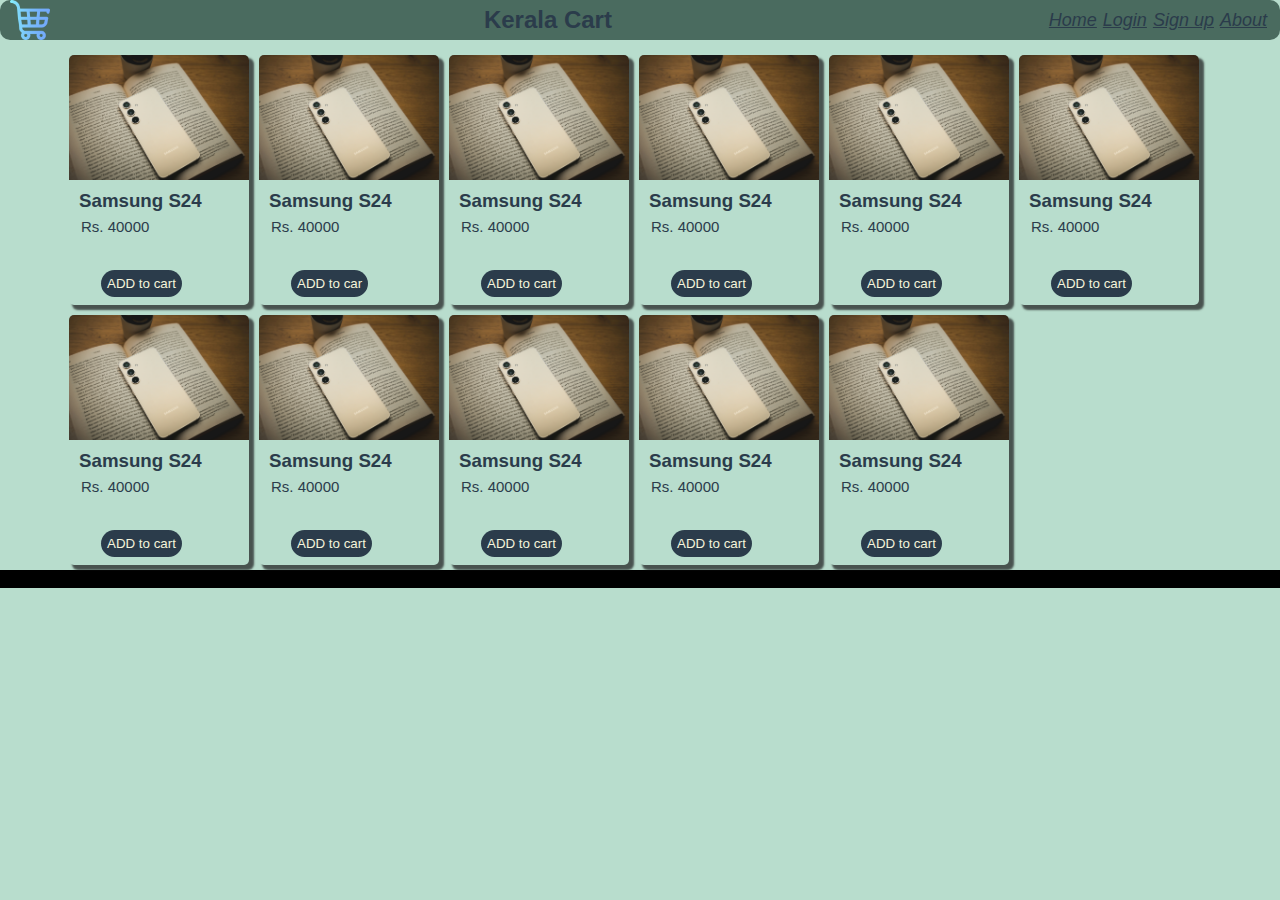
<file: index.html>
<!DOCTYPE html>
<html lang="en">

<head>
    <meta charset="UTF-8">
    <meta name="viewport" content="width=device-width, initial-scale=1.0">
    <title>Kerala Cart</title>
    <link rel="shortcut icon" href="static/images/icons/shopping.ico" type="image/x-icon">
    <link rel="stylesheet" href="static/css/style1.css">
</head>

<body>
    <!-- site header -->
    <header id="site-header">
        <div class="site-logo">
            <a href="index.html"><img src="static/images/icons/shopping.ico" alt="">
            </a>
        </div>
        <h2>
            Kerala Cart
        </h2>
        <!-- <form class="search" action="search">
            <input type="text" placeholder="search"  name="search">
            <button type="submit"> <i class="fa fa search"></button>
        </form> -->
        <nav>
            <a href="index.html">Home</a>
            <a href="login.html">Login</a>
            <a href="">Sign up</a>
            <a href="about.html">About</a>
        </nav>
    </header>
    <!-- site header ends -->
    <main>
        <section id="products">

            <div class="container">

                <!-- a single product card -->
                <div class="card">
                    <div class="card-img">
                        <a href="https://www.samsung.com/in/smartphones/galaxy-s24/"><img src="media/products/s24.jpg.jpg" alt=""></a> 
                    </div>
                    <div class="card-body">
                        <div class="card-text">
                            <h3>
                                Samsung S24
                            </h3>
                            <span>
                                Rs. 40000
                            </span> <br>
                            <button>
                                ADD to cart
                            </button>
                        </div>
                    </div>
                </div>
                <!-- product card ends -->
                                 <!-- a single product card -->
                <div class="card">
                    <div class="card-img">
                        <img src="media/products/s24.jpg.jpg" alt="">
                    </div>
                    <div class="card-body">
                        <div class="card-text">
                            <h3>
                                Samsung S24
                            </h3>
                            <span>
                                Rs. 40000
                            </span> <br>
                            <button>
                                ADD to car
                            </button>
                        </div>
                    </div>
                </div>
                <!-- product card ends -->

                                <!-- a single product card -->
                                <div class="card">
                                    <div class="card-img">
                                        <img src="media/products/s24.jpg.jpg" alt="">
                                    </div>
                                    <div class="card-body">
                                        <div class="card-text">
                                            <h3>
                                                Samsung S24
                                            </h3>
                                            <span>
                                                Rs. 40000
                                            </span> <br>
                                            <button>
                                                ADD to cart
                                            </button>
                                        </div>
                                    </div>
                                </div>
                                <!-- product card ends -->
                <!-- a single product card -->
                <div class="card">
                    <div class="card-img">
                        <img src="media/products/s24.jpg.jpg" alt="">
                    </div>
                    <div class="card-body">
                        <div class="card-text">
                            <h3>
                                Samsung S24
                            </h3>
                            <span>
                                Rs. 40000
                            </span> <br>
                            <button>
                                ADD to cart
                            </button>
                        </div>
                    </div>
                </div>
                <!-- product card ends -->
                <!-- a single product card -->
                <div class="card">
                    <div class="card-img">
                        <img src="media/products/s24.jpg.jpg" alt="">
                    </div>
                    <div class="card-body">
                        <div class="card-text">
                            <h3>
                                Samsung S24
                            </h3>
                            <span>
                                Rs. 40000
                            </span> <br>
                            <button>
                                ADD to cart
                            </button>
                        </div>
                    </div>
                </div>
                <!-- product card ends -->
                <!-- a single product card -->
                <div class="card">
                    <div class="card-img">
                        <img src="media/products/s24.jpg.jpg" alt="">
                    </div>
                    <div class="card-body">
                        <div class="card-text">
                            <h3>
                                Samsung S24
                            </h3>
                            <span>
                                Rs. 40000
                            </span> <br>
                            <button>
                                ADD to cart
                            </button>
                        </div>
                    </div>
                </div>
                <!-- product card ends -->
                <!-- a single product card -->
                <div class="card">
                    <div class="card-img">
                        <img src="media/products/s24.jpg.jpg" alt="">
                    </div>
                    <div class="card-body">
                        <div class="card-text">
                            <h3>
                                Samsung S24
                            </h3>
                            <span>
                                Rs. 40000
                            </span> <br>
                            <button>
                                ADD to cart
                            </button>
                        </div>
                    </div>
                </div>
                <!-- product card ends -->
                <!-- a single product card -->
                <div class="card">
                    <div class="card-img">
                        <img src="media/products/s24.jpg.jpg" alt="">
                    </div>
                    <div class="card-body">
                        <div class="card-text">
                            <h3>
                                Samsung S24
                            </h3>
                            <span>
                                Rs. 40000
                            </span> <br>
                            <button>
                                ADD to cart
                            </button>
                        </div>
                    </div>
                </div>
                <!-- product card ends -->
                <!-- a single product card -->
                <div class="card">
                    <div class="card-img">
                        <img src="media/products/s24.jpg.jpg" alt="">
                    </div>
                    <div class="card-body">
                        <div class="card-text">
                            <h3>
                                Samsung S24
                            </h3>
                            <span>
                                Rs. 40000
                            </span> <br>
                            <button>
                                ADD to cart
                            </button>
                        </div>
                    </div>
                </div>
                <!-- product card ends -->
                <!-- a single product card -->
                <div class="card">
                    <div class="card-img">
                        <img src="media/products/s24.jpg.jpg" alt="">
                    </div>
                    <div class="card-body">
                        <div class="card-text">
                            <h3>
                                Samsung S24
                            </h3>
                            <span>
                                Rs. 40000
                            </span> <br>
                            <button>
                                ADD to cart
                            </button>
                        </div>
                    </div>
                </div>
                <!-- product card ends -->
                <!-- a single product card -->
                <div class="card">
                    <div class="card-img">
                        <img src="media/products/s24.jpg.jpg" alt="">
                    </div>
                    <div class="card-body">
                        <div class="card-text">
                            <h3>
                                Samsung S24
                            </h3>
                            <span>
                                Rs. 40000
                            </span> <br>
                            <button>
                                ADD to cart
                            </button>
                        </div>
                    </div>
                </div>
                <!-- product card ends -->
                

            </div>





        </section>
    </main>
    <footer id="site-footer">
        footer
    </footer>
</body>

</html>
</file>
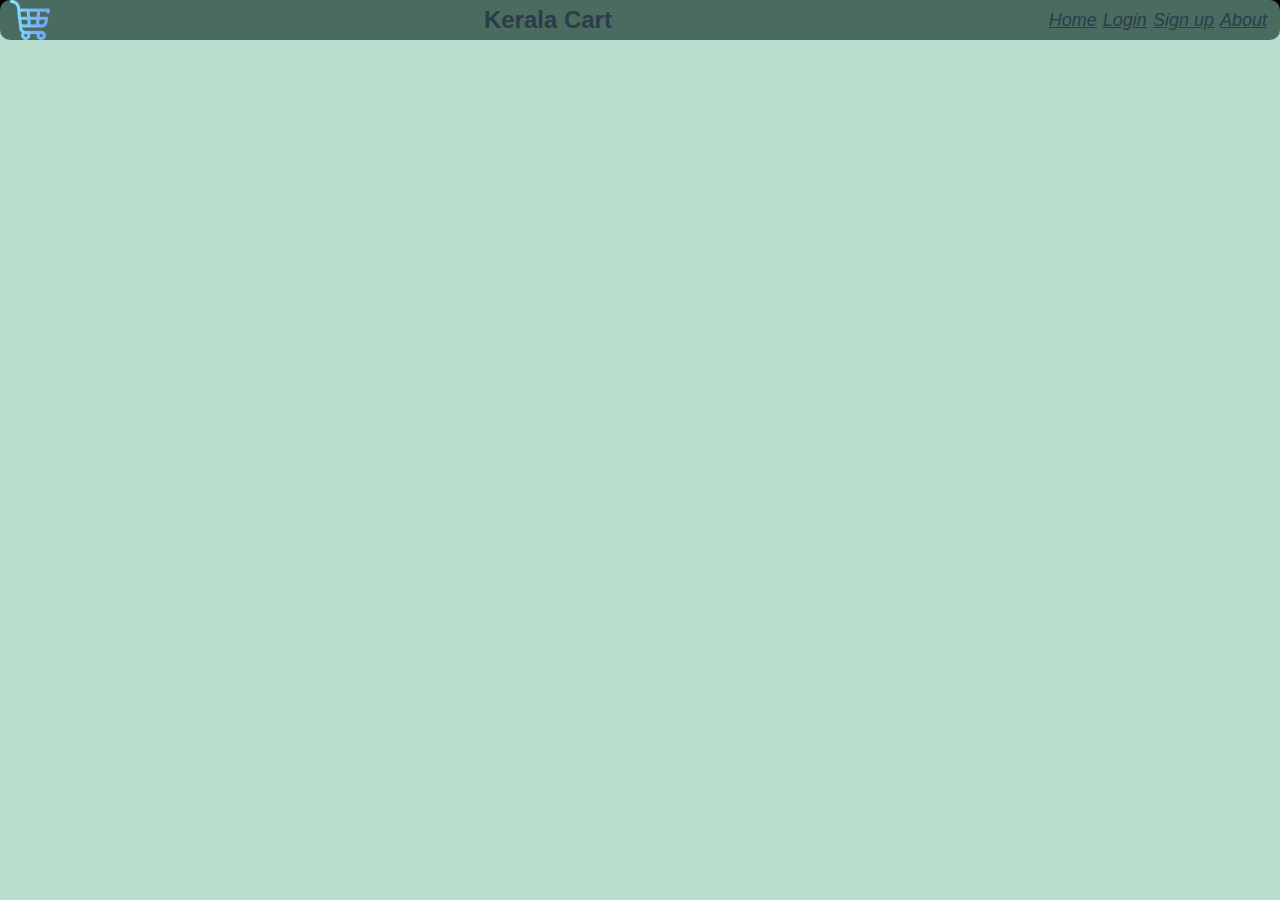
<file: about.html>
<!DOCTYPE html>
<html lang="en">

<head>
    <meta charset="UTF-8">
    <meta name="viewport" content="width=device-width, initial-scale=1.0">
    <title>Kerala Cart</title>
    <link rel="shortcut icon" href="static/images/icons/shopping.ico" type="image/x-icon">
    <link rel="stylesheet" href="static/css/style1.css">
</head>

<body>
    <!-- site header -->
    <header id="site-header">
        <div class="site-logo">
            <a href="index.html"><img src="static/images/icons/shopping.ico" alt="">
            </a>
        </div>
        <h2>
            Kerala Cart
        </h2>
        <!-- <form class="search" action="search">
            <input type="text" placeholder="search"  name="search">
            <button type="submit"> <i class="fa fa search"></button>
        </form> -->
        <nav>
            <a href="index.html">Home</a>
            <a href="login.html">Login</a>
            <a href="">Sign up</a>
            <a href="about.html">About</a>
        </nav>
    </header>
    <!-- site header ends -->
    <main>
        
    </main>
    <footer id="site-footer">
        footer
    </footer>
</body>

</html>
</file>
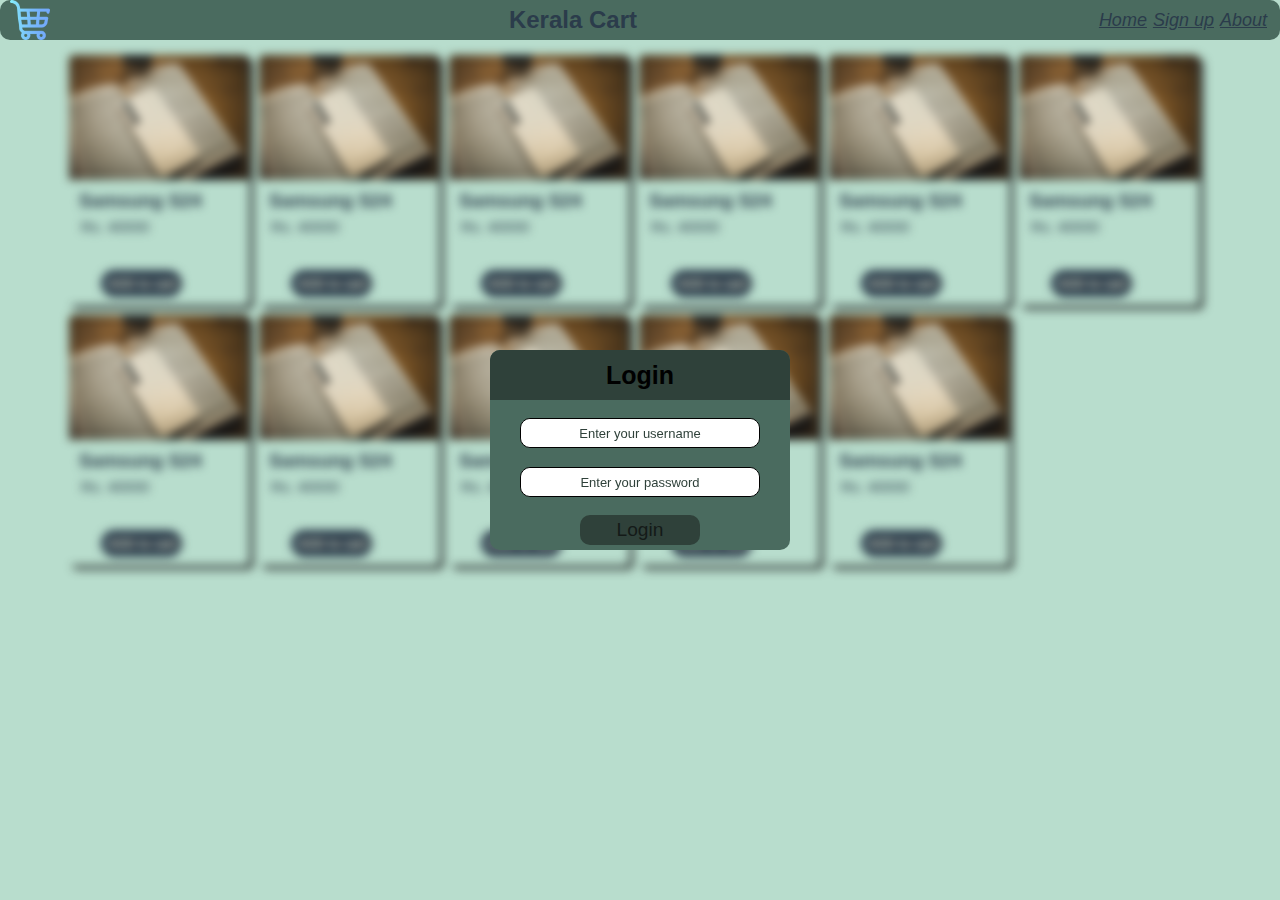
<file: login.html>
<!DOCTYPE html>
<html lang="en">

<head>
    <meta charset="UTF-8">
    <meta name="viewport" content="width=device-width, initial-scale=1.0">
    <title>Login | Kerala Cart</title>
    <link rel="shortcut icon" href="static/images/icons/shopping.ico" type="image/x-icon">
    <link rel="stylesheet" href="static/css/style1.css">
</head>

<body>
    <!-- site header -->
    <header id="site-header">
        <div class="site-logo">
            <a href="index.html"><img src="static/images/icons/shopping.ico" alt="">
            </a>
        </div>
        <h2>
            Kerala Cart
        </h2>
        <!-- <form class="search" action="search">
            <input type="text" placeholder="search"  name="search">
            <button type="submit"> <i class="fa fa search"></button>
        </form> -->
        <nav>
            <a href="index.html">Home</a>
            <a href="">Sign up</a>
            <a href="about.html">About</a>
        </nav>
    </header>
    <!-- site header ends -->
    <main>
        <section id="products" class="blur">

            <div class="container">

                <!-- a single product card -->
                <div class="card">
                    <div class="card-img">
                        <a href="https://www.samsung.com/in/smartphones/galaxy-s24/"><img
                                src="media/products/s24.jpg.jpg" alt=""></a>
                    </div>
                    <div class="card-body">
                        <div class="card-text">
                            <h3>
                                Samsung S24
                            </h3>
                            <span>
                                Rs. 40000
                            </span> <br>
                            <button>
                                ADD to cart
                            </button>
                        </div>
                    </div>
                </div>
                <!-- product card ends -->
                <!-- a single product card -->
                <div class="card">
                    <div class="card-img">
                        <img src="media/products/s24.jpg.jpg" alt="">
                    </div>
                    <div class="card-body">
                        <div class="card-text">
                            <h3>
                                Samsung S24
                            </h3>
                            <span>
                                Rs. 40000
                            </span> <br>
                            <button>
                                ADD to cart
                            </button>
                        </div>
                    </div>
                </div>
                <!-- product card ends -->

                <!-- a single product card -->
                <div class="card">
                    <div class="card-img">
                        <img src="media/products/s24.jpg.jpg" alt="">
                    </div>
                    <div class="card-body">
                        <div class="card-text">
                            <h3>
                                Samsung S24
                            </h3>
                            <span>
                                Rs. 40000
                            </span> <br>
                            <button>
                                ADD to cart
                            </button>
                        </div>
                    </div>
                </div>
                <!-- product card ends -->
                <!-- a single product card -->
                <div class="card">
                    <div class="card-img">
                        <img src="media/products/s24.jpg.jpg" alt="">
                    </div>
                    <div class="card-body">
                        <div class="card-text">
                            <h3>
                                Samsung S24
                            </h3>
                            <span>
                                Rs. 40000
                            </span> <br>
                            <button>
                                ADD to cart
                            </button>
                        </div>
                    </div>
                </div>
                <!-- product card ends -->
                <!-- a single product card -->
                <div class="card">
                    <div class="card-img">
                        <img src="media/products/s24.jpg.jpg" alt="">
                    </div>
                    <div class="card-body">
                        <div class="card-text">
                            <h3>
                                Samsung S24
                            </h3>
                            <span>
                                Rs. 40000
                            </span> <br>
                            <button>
                                ADD to cart
                            </button>
                        </div>
                    </div>
                </div>
                <!-- product card ends -->
                <!-- a single product card -->
                <div class="card">
                    <div class="card-img">
                        <img src="media/products/s24.jpg.jpg" alt="">
                    </div>
                    <div class="card-body">
                        <div class="card-text">
                            <h3>
                                Samsung S24
                            </h3>
                            <span>
                                Rs. 40000
                            </span> <br>
                            <button>
                                ADD to cart
                            </button>
                        </div>
                    </div>
                </div>
                <!-- product card ends -->
                <!-- a single product card -->
                <div class="card">
                    <div class="card-img">
                        <img src="media/products/s24.jpg.jpg" alt="">
                    </div>
                    <div class="card-body">
                        <div class="card-text">
                            <h3>
                                Samsung S24
                            </h3>
                            <span>
                                Rs. 40000
                            </span> <br>
                            <button>
                                ADD to cart
                            </button>
                        </div>
                    </div>
                </div>
                <!-- product card ends -->
                <!-- a single product card -->
                <div class="card">
                    <div class="card-img">
                        <img src="media/products/s24.jpg.jpg" alt="">
                    </div>
                    <div class="card-body">
                        <div class="card-text">
                            <h3>
                                Samsung S24
                            </h3>
                            <span>
                                Rs. 40000
                            </span> <br>
                            <button>
                                ADD to cart
                            </button>
                        </div>
                    </div>
                </div>
                <!-- product card ends -->
                <!-- a single product card -->
                <div class="card">
                    <div class="card-img">
                        <img src="media/products/s24.jpg.jpg" alt="">
                    </div>
                    <div class="card-body">
                        <div class="card-text">
                            <h3>
                                Samsung S24
                            </h3>
                            <span>
                                Rs. 40000
                            </span> <br>
                            <button>
                                ADD to cart
                            </button>
                        </div>
                    </div>
                </div>
                <!-- product card ends -->
                <!-- a single product card -->
                <div class="card">
                    <div class="card-img">
                        <img src="media/products/s24.jpg.jpg" alt="">
                    </div>
                    <div class="card-body">
                        <div class="card-text">
                            <h3>
                                Samsung S24
                            </h3>
                            <span>
                                Rs. 40000
                            </span> <br>
                            <button>
                                ADD to cart
                            </button>
                        </div>
                    </div>
                </div>
                <!-- product card ends -->
                <!-- a single product card -->
                <div class="card">
                    <div class="card-img">
                        <img src="media/products/s24.jpg.jpg" alt="">
                    </div>
                    <div class="card-body">
                        <div class="card-text">
                            <h3>
                                Samsung S24
                            </h3>
                            <span>
                                Rs. 40000
                            </span> <br>
                            <button>
                                ADD to cart
                            </button>
                        </div>
                    </div>
                </div>
                <!-- product card ends -->


            </div>

        </section>
        <section id="login">
            <div>
                <form action="" method="post" class="login-form">
                    <header>
                        <h1>Login</h1>
                    </header>
                    <div>
                        <label for="username-input" class="hide">Username:</label>
                        <input type="text" name="" placeholder="Enter your username" id="username-input" required>
                    </div>
                    <div>
                        <label for="pwd-input" class="hide">Password</label>
                        <input type="password" id="pwd-input" placeholder="Enter your password" required>
                    </div>

                    <button type="submit">Login</button>

                </form>

            </div>
        </section>
    </main>
    <footer></footer>
</body>

</html>
</file>
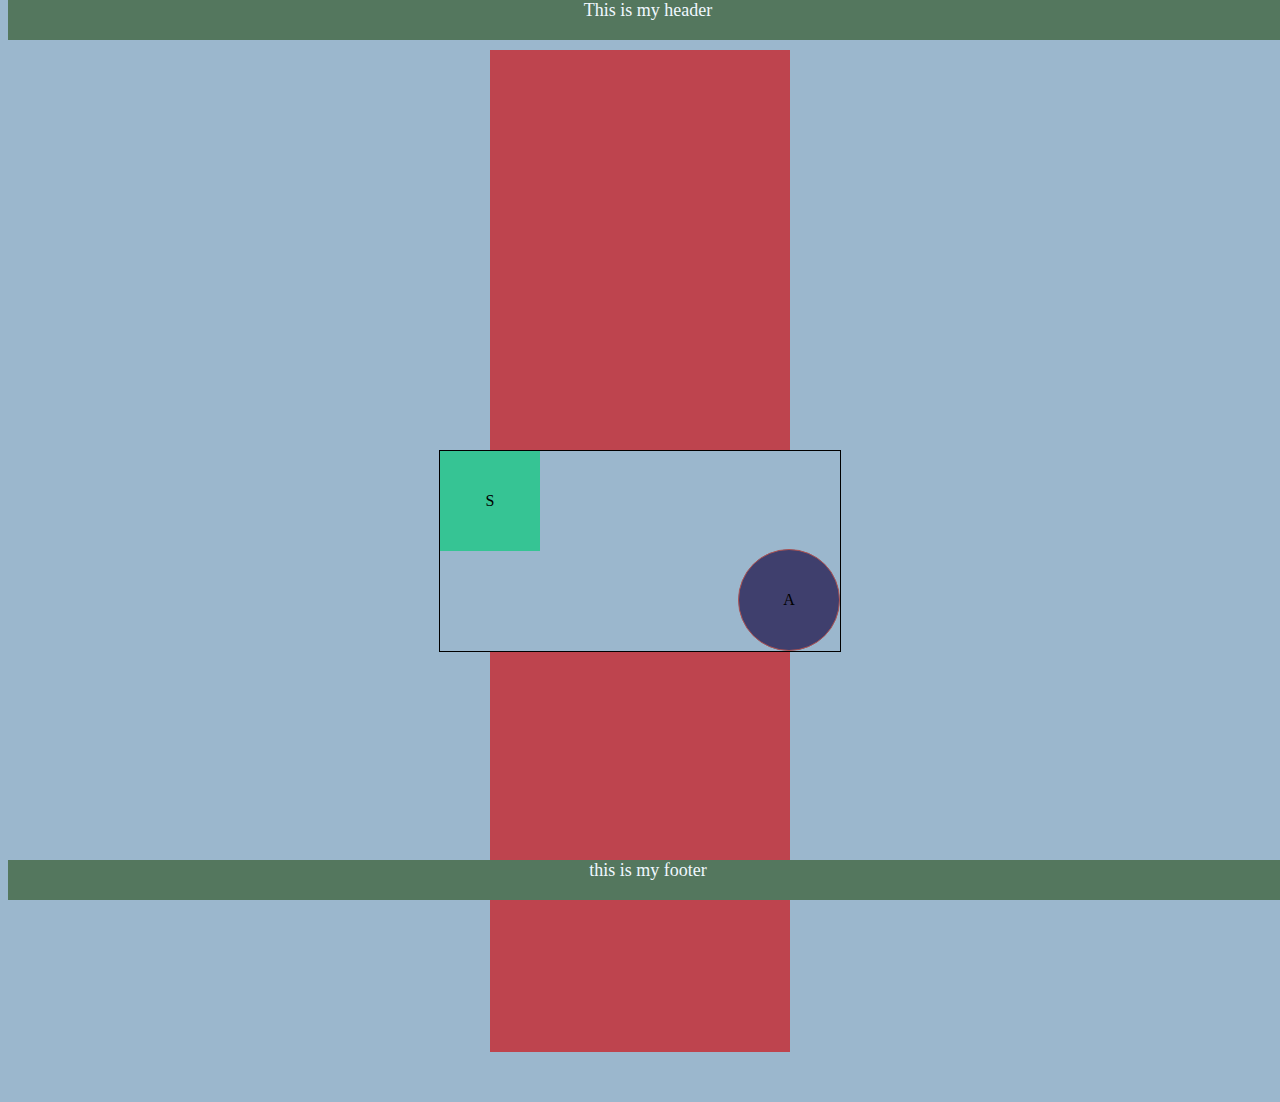
<file: positions.html>
<!DOCTYPE html>
<html lang="en">

<head>
    <meta charset="UTF-8">
    <meta name="viewport" content="width=device-width, initial-scale=1.0">
    <title>Document</title>
    <style>
        body {
            background-color: rgba(89, 135, 172, 0.603);

            header#site-header {
                background-color: rgb(84, 119, 94);
                color: aliceblue;
                height: 40px;
                font-size: large;
                text-align: center;
                /* giving postion */
                position: fixed;
                width: 100%;
                top: 0;
                z-index: 10;
            }

            main {
                margin-top: 50px;
                margin-bottom: 50px;
                .dummy{
                    div{
                        width: 300px;
                        height: 400px;
                        background-color: rgb(190, 68, 78);
                        margin: auto;
                    }
                }

                section#a1 {

                    div.parent {
                        border: 1px solid;
                        height: 200px;
                        width: 400px;
                        margin: auto;
                        position: relative;

                        div.child {
                            border: 1px solid rgb(173, 83, 83);
                            background-color: rgb(63, 63, 109);
                            height: 50%;
                            aspect-ratio: 1/1;
                            position: absolute;
                            bottom: 0;
                            right: 0;
                            border-radius: 50%;

                            display: flex;
                            align-items: center;
                            justify-content: center;

                        }
                        div.sticky{
                            height: 50%;
                            aspect-ratio: 1/1;
                            background-color: rgb(54, 196, 148);
                            position: sticky;
                            top: 200px;
                            

                            display: flex;
                            justify-content: center;
                            align-items: center;
                        }
                    }
                }
                
            }
            

            footer#site-footer {
                background-color: rgb(84, 119, 94);
                color: aliceblue;
                height: 40px;
                font-size: large;
                text-align: center;
                /* giving postion */
                position: fixed;
                width: 100%;
                bottom: 0;
                z-index: 10;
            }
        }
    </style>
</head>

<body>

    <header id="site-header">
        This is my header
    </header>
    <main>
        <section class="dummy">
            <div>

            </div>
        </section>
        <section id="a1">
            <div class="parent">
                <div class="child">
                    <p>
                        A
                    </p>
                </div>
                <div class="sticky">
                    <p>
                        S
                    </p>
                </div>
            </div>
        </section>
        <section class="dummy">
            <div>

            </div>
        </section>
    </main>
    <footer id="site-footer">
        this is my footer
    </footer>
</body>

</html>
</file>
<file: static/css/style1.css>
* {
    box-sizing: border-box;
    padding: 0;
    margin: 0;
    font-family: 'Trebuchet MS', 'Lucida Sans Unicode', 'Lucida Grande', 'Lucida Sans', Arial, sans-serif;
}

body {
    .hide {
        display: none;
    }

    background-color: rgba(38, 151, 104, 0.329);

    /* styling for site header */
    header#site-header {
        height: 40px;
        display: flex;
        justify-content: space-between;
        align-items: center;

        /* positioning */
        position: fixed;
        width: 100%;
        top: 0;
        z-index: 10;
        /* border: 1px solid; */
        /* border-color: rgb(24, 29, 31) ; */
        border-radius: 10px;
        background-color: rgb(74, 107, 95);

        div.site-logo {
            height: 100%;

            img {

                height: 100%;
                margin-left: 10px;
                padding: px;

            }
        }

        h2 {
            /* font-family: 'Trebuchet MS', 'Lucida Sans Unicode', 'Lucida Grande', 'Lucida Sans', Arial, sans-serif; */
            color: rgb(43, 60, 75)
        }

        nav {
            margin-right: 10px;
            height: 100%;
            /* border: 1px solid; */
            display: flex;
            align-items: center;
            padding: 0;

            a {
                display: flex;
                align-items: center;
                font-size: large;
                padding: 2px;
                margin: 1px;
                height: 100%;
                color: rgb(43, 60, 75);
                border-radius: 10px;
                transition-duration: 1s;
                font-style: italic;
            }

            a:hover {
                background-color: rgba(49, 46, 46, 0.411);
                color: rgb(238, 219, 219);
                transition-duration: 0.5s;
            }


        }

        /* form.search{ */

    }

    footer#site-footer {
        background-color: black;
    }
}

main {
    section#login {
        position: fixed;
        z-index: 10;
        top: 50%;
        left: 50%;
        transform: translate(-50%, -50%);
        transition-duration: 0.5s;

        div {
            height: 200px;
            width: 300px;
            background-color: white;
            border-radius: 10px;
            overflow: hidden;

            form.login-form {
                height: 100%;
                display: flex;
                flex-direction: column;
                justify-content: space-between;
                align-items: center;
                background-color: rgb(74, 107, 95);


                header {
                    height: 50px;
                    background-color: rgb(47, 65, 58);
                    display: flex;
                    align-items: center;
                    justify-content: center;
                    width: 100%;

                    h1 {
                        font-size: 25px;
                        height: auto;
                    }

                }

                div {
                    height: 30px;
                    width: 80%;
                    border: 1px solid;

                    input {
                        width: 100%;
                        height: 100%;
                        text-align: center;

                        font-size: medium;
                        border-radius: 10px;
                        border: none;

                    }

                    input::placeholder {
                        color: rgb(47, 65, 58);
                        font-size: small;
                    }

                }

                button {
                    width: 40%;
                    height: 30px;
                    margin-bottom: 5px;
                    border-radius: 10px;
                    border: none;
                    font-size: larger;
                    color: rgb(20, 26, 24);
                    background-color: rgb(47, 65, 58);
                }

                button:active {
                    box-shadow: 1px 1px 1px 1px rgb(47, 65, 58);
                }
            }
        }
    }

    section#login:hover {
        transform: translate(-50%, -50%) scale(1.2);
        transition-duration: 2s;
    }

    .blur {
        filter: blur(5px);
    }

    section#products {
        /* border: 1px solid; */
        width: 90%;
        margin: auto;
        margin-top: 50px;
        display: flex;

        /* styling for cards */
        .container {
            width: 100%;
            display: flex;
            flex-wrap: wrap;

            /* justify-content: center; */
            div.card {
                height: 250px;
                width: 180px;
                margin: 5px;
                /* border: 1px solid; */
                box-shadow: 4px 4px 2px 1px rgba(23, 23, 24, 0.699);
                border-radius: 5px;
                overflow: hidden;

                .card-img {
                    height: 50%;

                    /* border: 1px solid; */
                    img {
                        height: 100%;
                        width: 100%;
                        object-fit: cover;
                    }
                }

                .card-body {
                    height: auto;
                    padding: 10px 10px 10px 10px;
                    display: flex;
                    flex-direction: column;
                    align-items: center;

                    div.card-text {
                        width: 100%;
                        height: 80px;

                        h3,
                        span {
                            width: 100%;
                            color: rgb(43, 60, 75);
                            text-overflow: ellipsis;
                            overflow: hidden;
                            white-space: nowrap;
                        }

                        span {
                            margin-top: 4px;
                            font-size: 15px;
                            padding: 2px;
                            width: 100%;
                            display: block;
                        }
                    }

                    button {
                        background-color: rgb(43, 60, 75);
                        color: beige;
                        border: none;
                        border-radius: 20px;
                        padding: 6px;
                        margin-top: 15px;
                        margin-left: 22px;

                        a {
                            color: white;

                        }

                        button:active {
                            background-color: rgba(0, 0, 0, 0.664);
                        }

                    }

                }

                div.card:hover {
                    box-shadow: 2px 3px 2px 1px rgba(0, 0, 0, 0.747);
                    /* transition-duration: 1s; */

                }
            }
        }



    }
}
</file>
